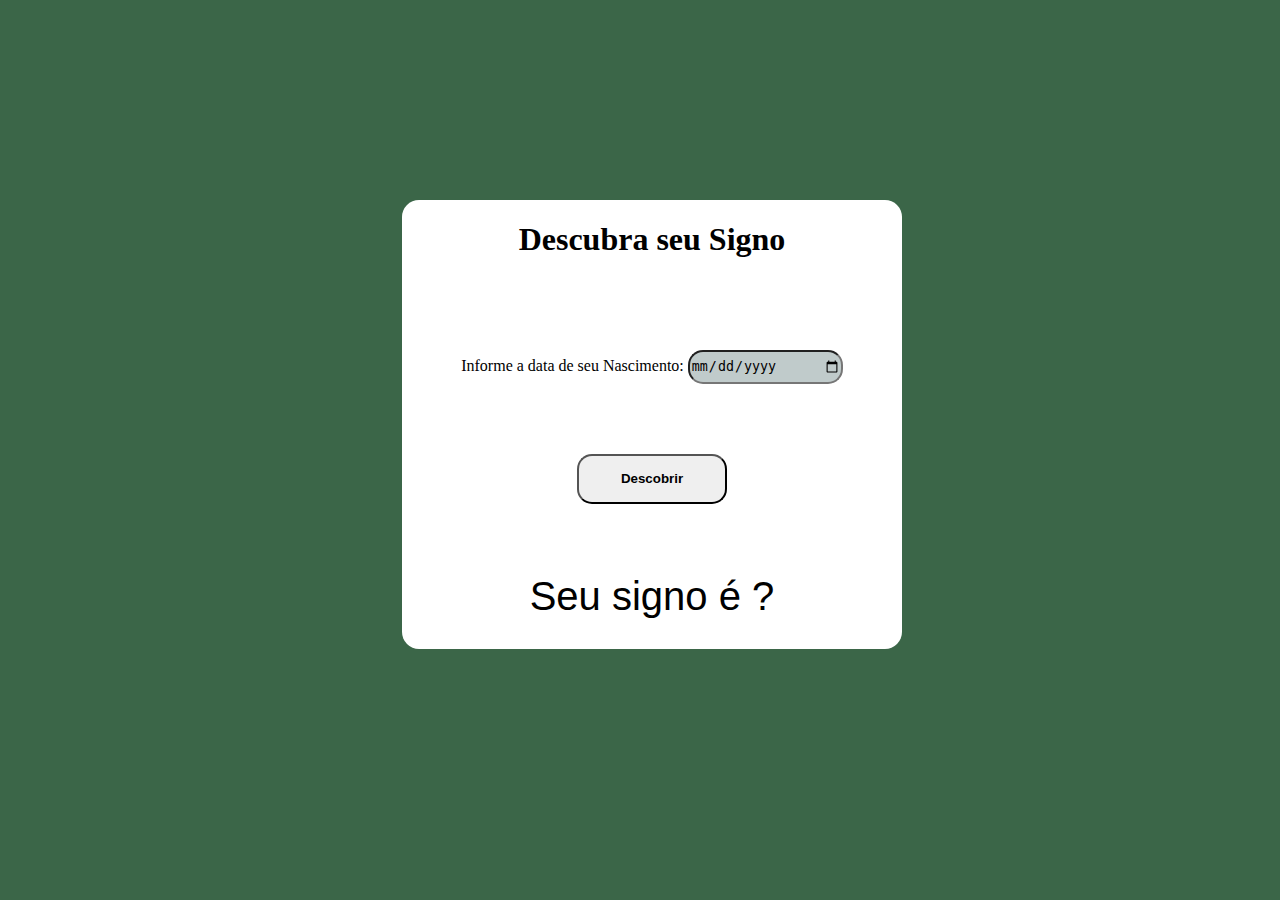
<file: index.html>
<!DOCTYPE html>
<html lang="pt-BR">

<head>
    <meta charset="UTF-8">
    <meta http-equiv="X-UA-Compatible" content="IE=edge">
    <meta name="viewport" content="width=device-width, initial-scale=1.0">
    <title>Descubra seu Signo</title>
    <link rel="stylesheet" href="/css/style.css">
</head>

<body>
    <div id="all">
        <div id="h">
            <h1>Descubra seu Signo</h1>
        </div>
        <div>
            <label for="diaa">Informe a data de seu Nascimento:</label>
            <input type="date" name="date" id="date" required>
        </div>
        <div id="botao">
            <input type="button" value="Descobrir" onclick="descobrir()" id="bto">
        </div>
        <div id="res">
            Seu signo é ?
        </div>
    </div>
    <script src="/js/script.js"></script>
</body>

</html>
</file>
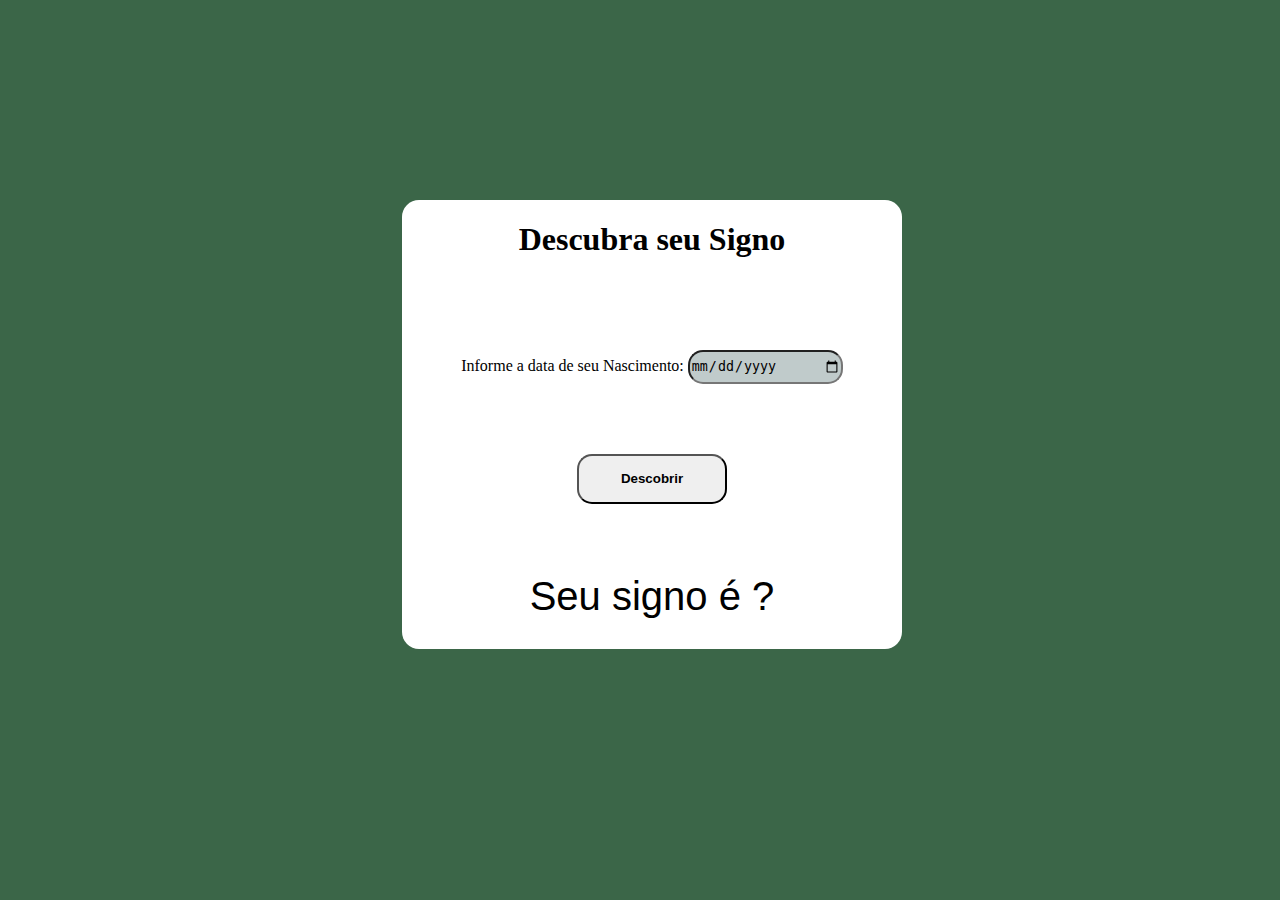
<file: Signos.html>
<!DOCTYPE html>
<html lang="pt-BR">

<head>
    <meta charset="UTF-8">
    <meta http-equiv="X-UA-Compatible" content="IE=edge">
    <meta name="viewport" content="width=device-width, initial-scale=1.0">
    <title>Descubra seu Signo</title>
    <link rel="stylesheet" href="/css/style.css">
</head>

<body>
    <div id="all">
        <div id="h">
            <h1>Descubra seu Signo</h1>

        </div>
        <div>
            <!-- Digite a sua data de Nascimento:
            <p><input type="date"  name="date" id="date"></p> -->
            <label for="diaa">Informe a data de seu Nascimento:</label>
            <input type="date" name="date" id="date" required>
        </div>

        <div id="botao">
            <input type="button" value="Descobrir" onclick="descobrir()" id="bto">
        </div>
        <div id="res">
            Seu signo é ?
        </div>
    </div>



    <script src="/js/script.js"></script>
</body>

</html>
</file>
<file: css/style.css>
div#dt {
    font          : normal 20px Arial;
    width         : 100%;
    vertical-align: middle;
}

body {
    background-color: rgb(59, 102, 72);
}

input#date {
    height: 30px;
    width: 150px;
    background-color: rgba(134, 155, 155, 0.52);
    border-radius: 15px;
    
}

select#meses {
    font      : normal 20px Arial;
    margin-top: 20px;
    width     : 100%;
}

#date {
    width: 100%;
}

#bto {
    height       : 50px;
    width        : 150px;
    font-weight  : bolder;
    border-radius: 15px;
}

#all {
    text-align: center;
    display         : flex;
    flex-direction  : column;
    gap             : 70px;
    width           : 500px;
    background-color: rgb(255, 255, 255);
    position        : absolute;
    left            : 40%;
    top             : 50%;
    margin-left     : -110px;
    margin-top      : -250px;
    border-radius   : 17px;
}

div#res {
    margin-bottom: 30px;
    font: normal 15px Arial;
    font-size: 40px
}
</file>
